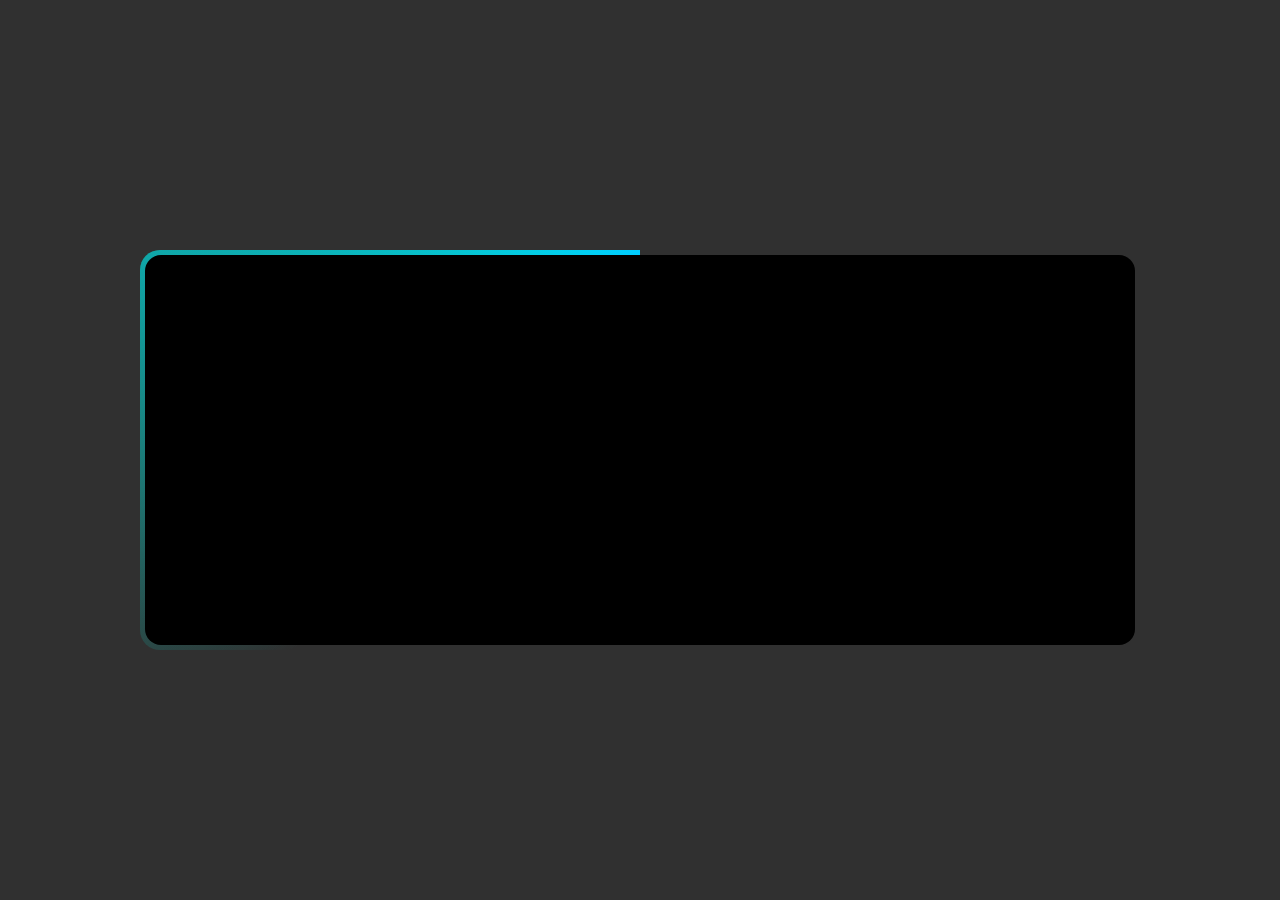
<file: border_animation/border_animation.html>
<!DOCTYPE html>
<html lang="pt-br">
<head>
    <meta charset="UTF-8">
    <meta http-equiv="X-UA-Compatible" content="IE=edge">
    <meta name="viewport" content="width=device-width, initial-scale=1.0">
    <title>CSS BORDER-ANIMATION</title>
    <link rel="stylesheet" href="style.css">
</head>
<body>
    <div class="box">
        <span></span>
    </div>
</body>
</html>
</file>
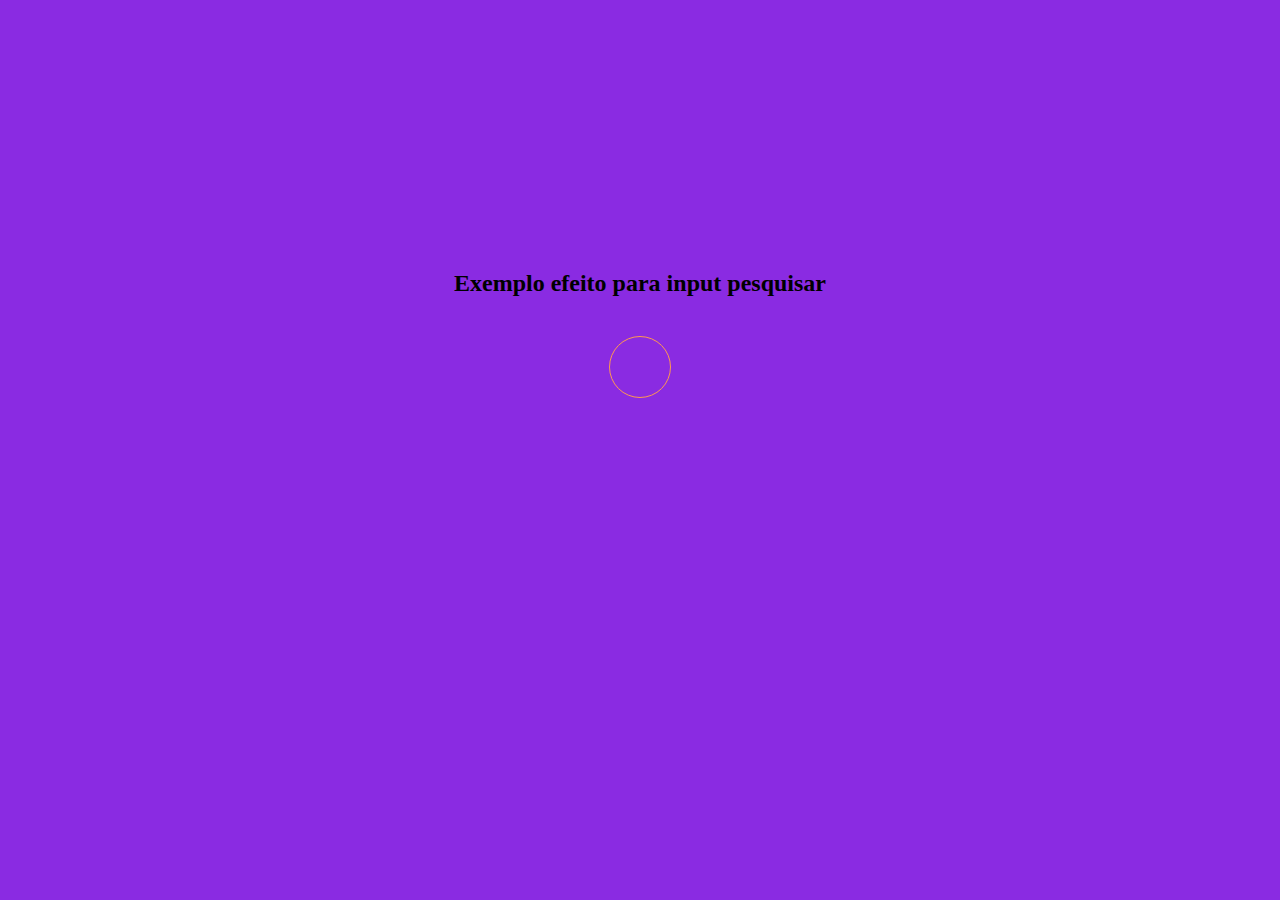
<file: search_effect/search_effect.html>
<!DOCTYPE html>
<html lang="pt-br">
<head>
    <meta charset="UTF-8">
    <meta http-equiv="X-UA-Compatible" content="IE=edge">
    <meta name="viewport" content="width=device-width, initial-scale=1.0">
    <title>CSS SEARCH EFFECT</title>
    <link rel="stylesheet" href="style.css">
</head>
<body>
    <div>
        <h2>Exemplo efeito para input pesquisar</h2>
    </div>
    <div style="display: grid; place-items: center; margin-top: 50px">
        <input class="search">
    </div>
</body>
</html>
</file>
<file: border_animation/style.css>
body{
    background-color: #303030;
    padding: 0px;
    margin: 0px;
    display: grid;
    place-items: center;
    min-height: 100vh;
}
/* DIV */
.box{
    position: relative;
    width: 1000px;
    height: 400px;
    border-radius: 20px;
    display: grid;
    place-items: center;
    overflow: hidden;
}
.box::before{
    content: '';
    position: absolute;
    width: 1200px;
    height: 1400px;
    background-image: conic-gradient(transparent,transparent,transparent, #00ffad);
    animation: rotate 4s linear infinite;
}
.box::after{
    content: '';
    position: absolute;
    width: 1200px;
    height: 1400px;
    background-image: conic-gradient(transparent,transparent,transparent, #00ccff);
    animation: rotate 4s linear infinite;
    animation-delay: -2s;
}
.box span {
    position: absolute;
    inset: 5px;
    border-radius: 16px;
    background-color: #000000;
    z-index: 2;
}
@keyframes rotate{
    0%{
        transform: rotate(0deg);
    }
    100%{
        transform: rotate(360deg);
    }
}
</file>
<file: search_effect/style.css>
body{
    background-color: blueviolet;
}
div{
    display: grid; 
    place-items: 
    center; margin-top: 250px
}
.search{
    position: fixed;
    width: 20px;
    height: 20px;
    border-radius: 50%;
    padding: 20px;
    transition-duration: 500ms;
    cursor: pointer;
    font-family: 'Inter', sans-serif;
    font-family: 'Lato', sans-serif;
    font-family: 'Noto Sans', sans-serif;
    font-size: 15px;
    border: 1px solid #FF9950;
    overflow: hidden;
    background-image: url(https://img.icons8.com/sf-regular/512/search.png);
    background-repeat: no-repeat;
    background-size: 27px;
    background-position: 45% 50%;
    background-color: blueviolet;
}
.search:hover{
    border: 1px solid #FF9950;
}
.search:focus{
    width: 200px;
    cursor: text;
    padding-left: 40px;
    color: black;
    border-radius: 55px;
    outline: none;
    background-color: transparent;
    border: 1px solid #FF9950;
    font-size: large;
    background: url(https://img.icons8.com/sf-regular/512/search.png) no-repeat;
    background-size: 22px;
    background-position: 10px 50%;
}
</file>
